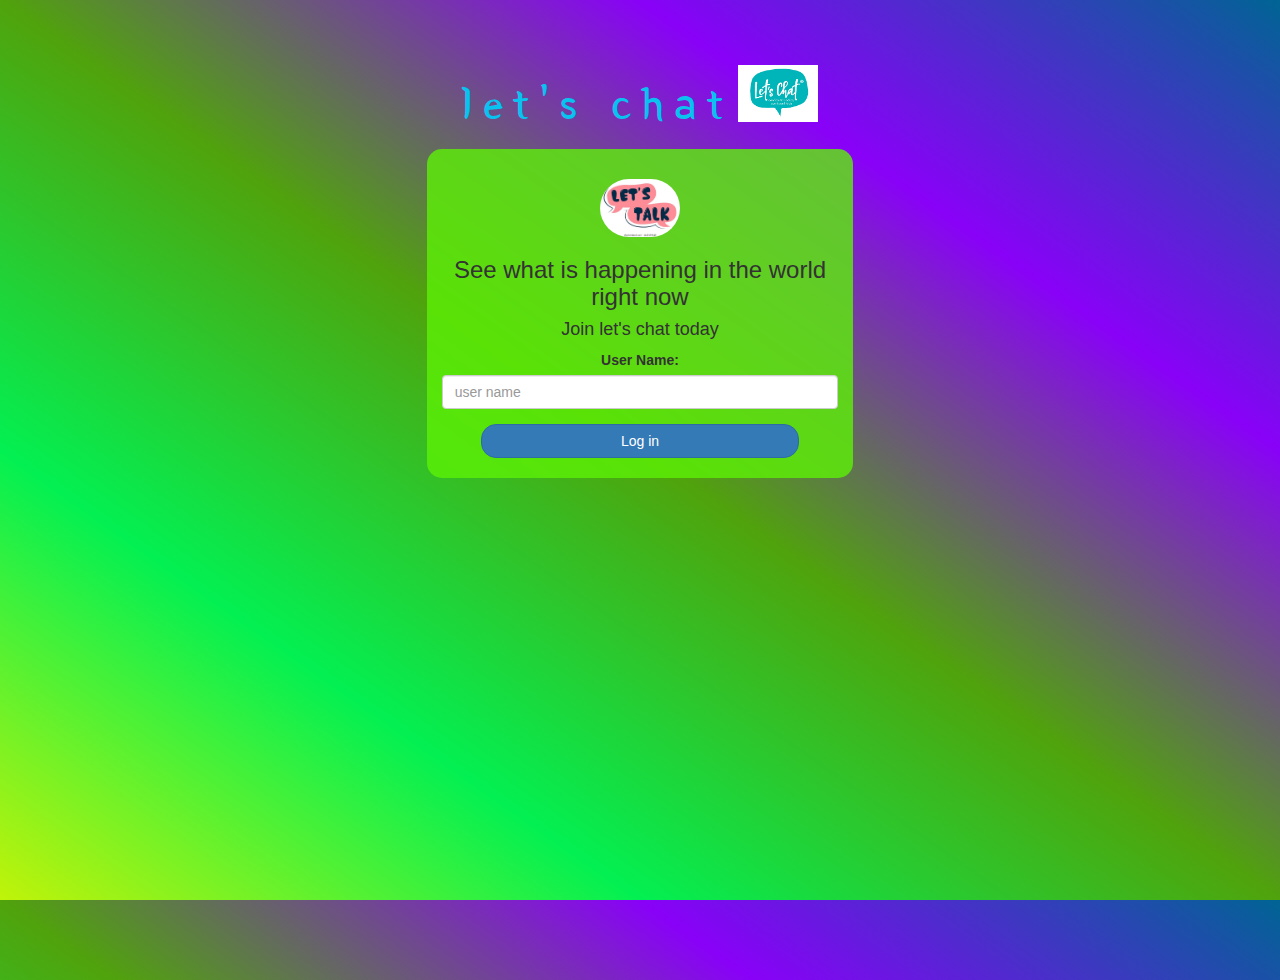
<file: index.html>
<!DOCTYPE html>
<html>
<head>
	<title>let's chat!!!</title>
<link href="https://fonts.googleapis.com/css?family=Yeon+Sung&display=swap" rel="stylesheet"><meta name="viewport" content="width=device-width, initial-scale=1">

<link rel="stylesheet" href="https://maxcdn.bootstrapcdn.com/bootstrap/3.4.0/css/bootstrap.min.css">
<script src="https://ajax.googleapis.com/ajax/libs/jquery/3.4.1/jquery.min.js"></script>
<script src="https://maxcdn.bootstrapcdn.com/bootstrap/3.4.0/js/bootstrap.min.js"></script>

<link rel="stylesheet" type="text/css" href="style.css">
<script src="kwitter.js"></script>
</head>
<body>
<center>
	<h1 class="header">	
		let's chat<sup>
	<img src="let's chat.png">
	</sup>
</h1>
	<div class="col-lg-4 col-md-6 col-sm-6 col-xs-11 login_div">
	<img src="lets-talk.jpg" class="logo">
		<h3 >See what is happening in the world right now</h3>
		<h4 >Join let's chat today</h4>
		<div class="form-group">
		  <label >User Name:</label>
        <input type="text" id="user_name" class="form-control" placeholder="user name">
		</div>
		<button id="login_button" class="btn btn-primary" onclick="addUser()">Log in</button>
		<br><br>
	</div>
</center>
</body>
</html>
</file>
<file: style.css>
html, body
{
  height: 100%;
  margin: 0;
}

body
{
background-image: linear-gradient(to right top, #c0f309, #03f052, #50a30c, #8901f8, #006494);
}

.header
{
	color: rgb(10, 194, 240);font-family: 'Yeon Sung';font-size: 45px;letter-spacing: 10px;margin-top: 80px;
}
.header img
{
	width: 80px;margin-left: -15px;
}

.login_div
{
	background: rgba(92, 241, 6, 0.8);float: none;border-radius: 15px;
}

.logo
{
	width: 80px;margin-top: 30px;border-radius: 40px;
}

#login_button
{
	width: 80%;border-radius: 15px;
}

.room_name
{
	cursor: pointer;
	font-size: 20px;
}


#logout
{
	font-size: 20px; float: right;
}


#output
{
	padding: 10px; width:80%;background: rgba(39, 6, 226, 0.8);border-radius: 15px;
}

.input_div_room_page
{
	width: 80%;
}

.input_div label
{
	color: rgb(237, 12, 245);font-size: 20px;
}


.input_div_message_page
{
	position: fixed;bottom: 0px;width: 100%;background: rgba(233, 236, 8, 0.8);
}
.input_div_message_page label
{
	color: black;
}
.input_div_message_page #msg
{
	width: 80%;
}
.input_div_message_page button
{
	margin-top: 15px;
	width: 50%; 
}
.color_white
{
	color: rgb(204, 0, 255)
}

.user_tick
{
	width:20px;
}
.message_h4
{
	padding-left:5px;color:grey;
}
</file>
